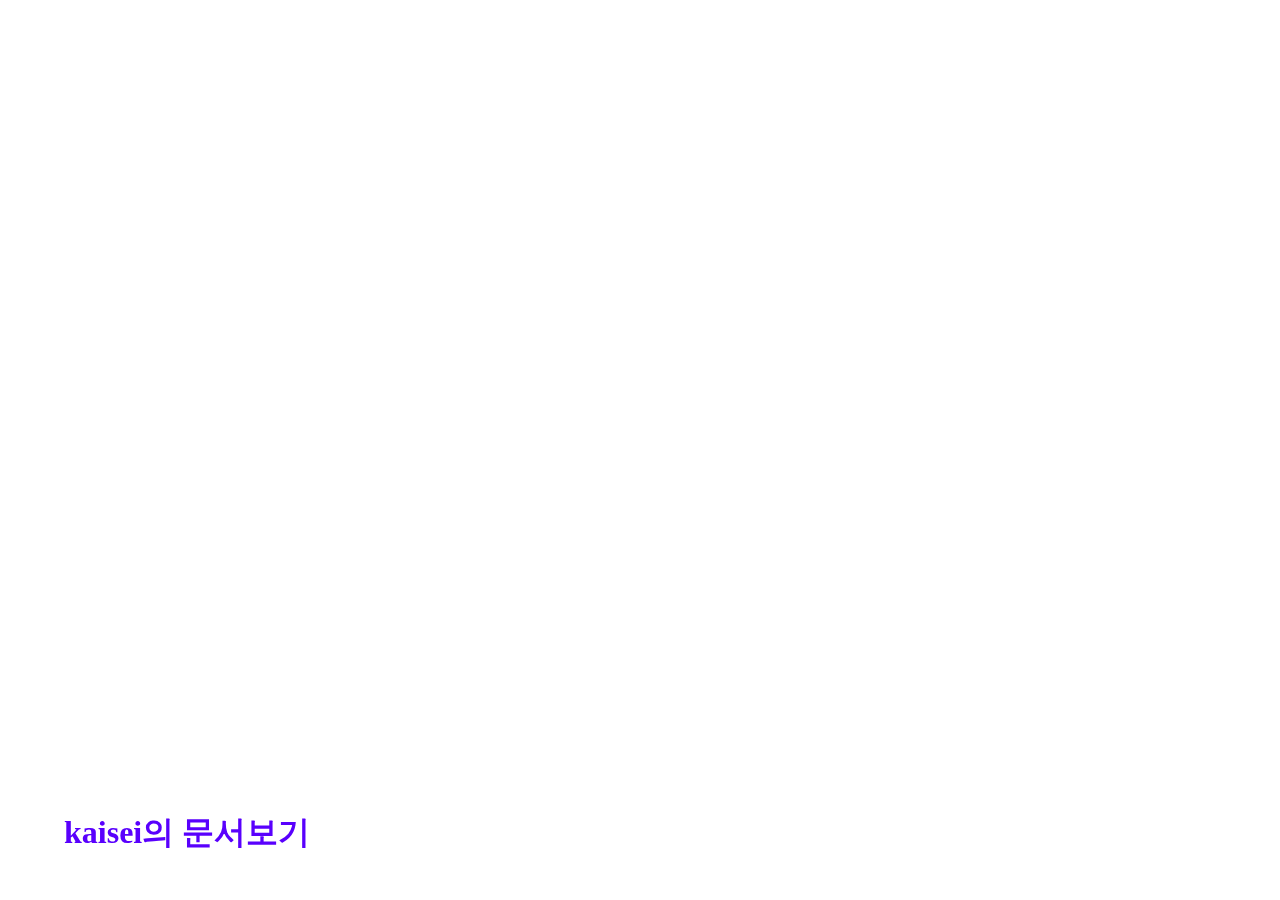
<file: index.html>
<!DOCTYPE html>
<html lang="ko">

<head>
  <meta charset="UTF-8">
  <meta http-equiv="X-UA-Compatible" content="IE=edge">
  <meta name="viewport" content="width=device-width, initial-scale=1.0">
  <meta name="description" content="아나킨의 문서열람">
  <meta name="author" content="kaisei">
  <meta name="generator" content="HTML5">
  <title>shadow corrider2</title>
  <meta property="og:type" content="website" />
  <meta property="og:site_name" content="아나킨의 문서열람" />
  <meta property="og:title" content="Intro" />
  <meta property="og:description" content="게임기획서 모음." />
  <meta property="og:image" content="./images/name_seo.png" />
  <!-- 아텐츠주소 대신 자신의 웹페이지 주소로 바꾸세요 -->
  <meta property="og:url" content="https://atentsgamedesignsite19.netlify.app" />
  <meta property="twitter:card" content="summary" />
  <meta property="twitter:site" content="아나킨의 문서창고" />
  <meta property="twitter:title" content="Intro" />
  <meta property="twitter:description" content="게임기획서 모음." />
  <meta property="twitter:image" content="./images/name_seo.png" />
  <!-- 아텐츠주소 대신 자신의 웹페이지 주소로 바꾸세요 -->
  <meta property="twitter:url" content="https://atentsgamedesignsite19.netlify.app" />
  <link rel="icon" href="/favicon.ico" />
  <link rel="stylesheet" href="./main.css">
  <!-- <link rel="stylesheet" href="/main.css"> -->
  <!-- <script defer src="/main.js" ></script> -->
  <!-- <script defer src="./main.js"></script> -->
</head>

<body>
  <!-- <canvas id="canvas"></canvas> -->
<!-- 
  <div style="position: fixed; z-index: -1; width: 100%; height: 100%;">
    <iframe width="100%" height="100%" 
    src="https://www.youtube.com/embed/Zt54wdS2Lfg?si=9T6p7W0qmHjZK7Sw&autoplay=1&loop=1&mute=1&playlist=Zt54wdS2Lfg" 
    title="YouTube video player" 
    frameborder="0" allow="accelerometer; autoplay; clipboard-write; encrypted-media; gyroscope; picture-in-picture; web-share" allowfullscreen>
    </iframe>
  </div>
   -->
  <div style="position: fixed; z-index: -1; width: 100%; height: 100%;" >
    <iframe width="100%" height="100%" src="https://www.youtube.com/embed/jd_ue60J4vA?loop=1&autoplay=1&mute=1&si=KgPBbhqgZAI_ZQKw" 
    title="YouTube video player" 
    frameborder="0" 
    allow="accelerometer; autoplay; clipboard-write; encrypted-media; gyroscope; picture-in-picture; web-share" 
    referrerpolicy="strict-origin-when-cross-origin" 
    allowfullscreen>
  </iframe>

  </div>
  <div>
    <a id="portfolio-link" href="/pages/mainpage.html">kaisei의 문서보기</a>
  </div>
</body>


</html>
</file>
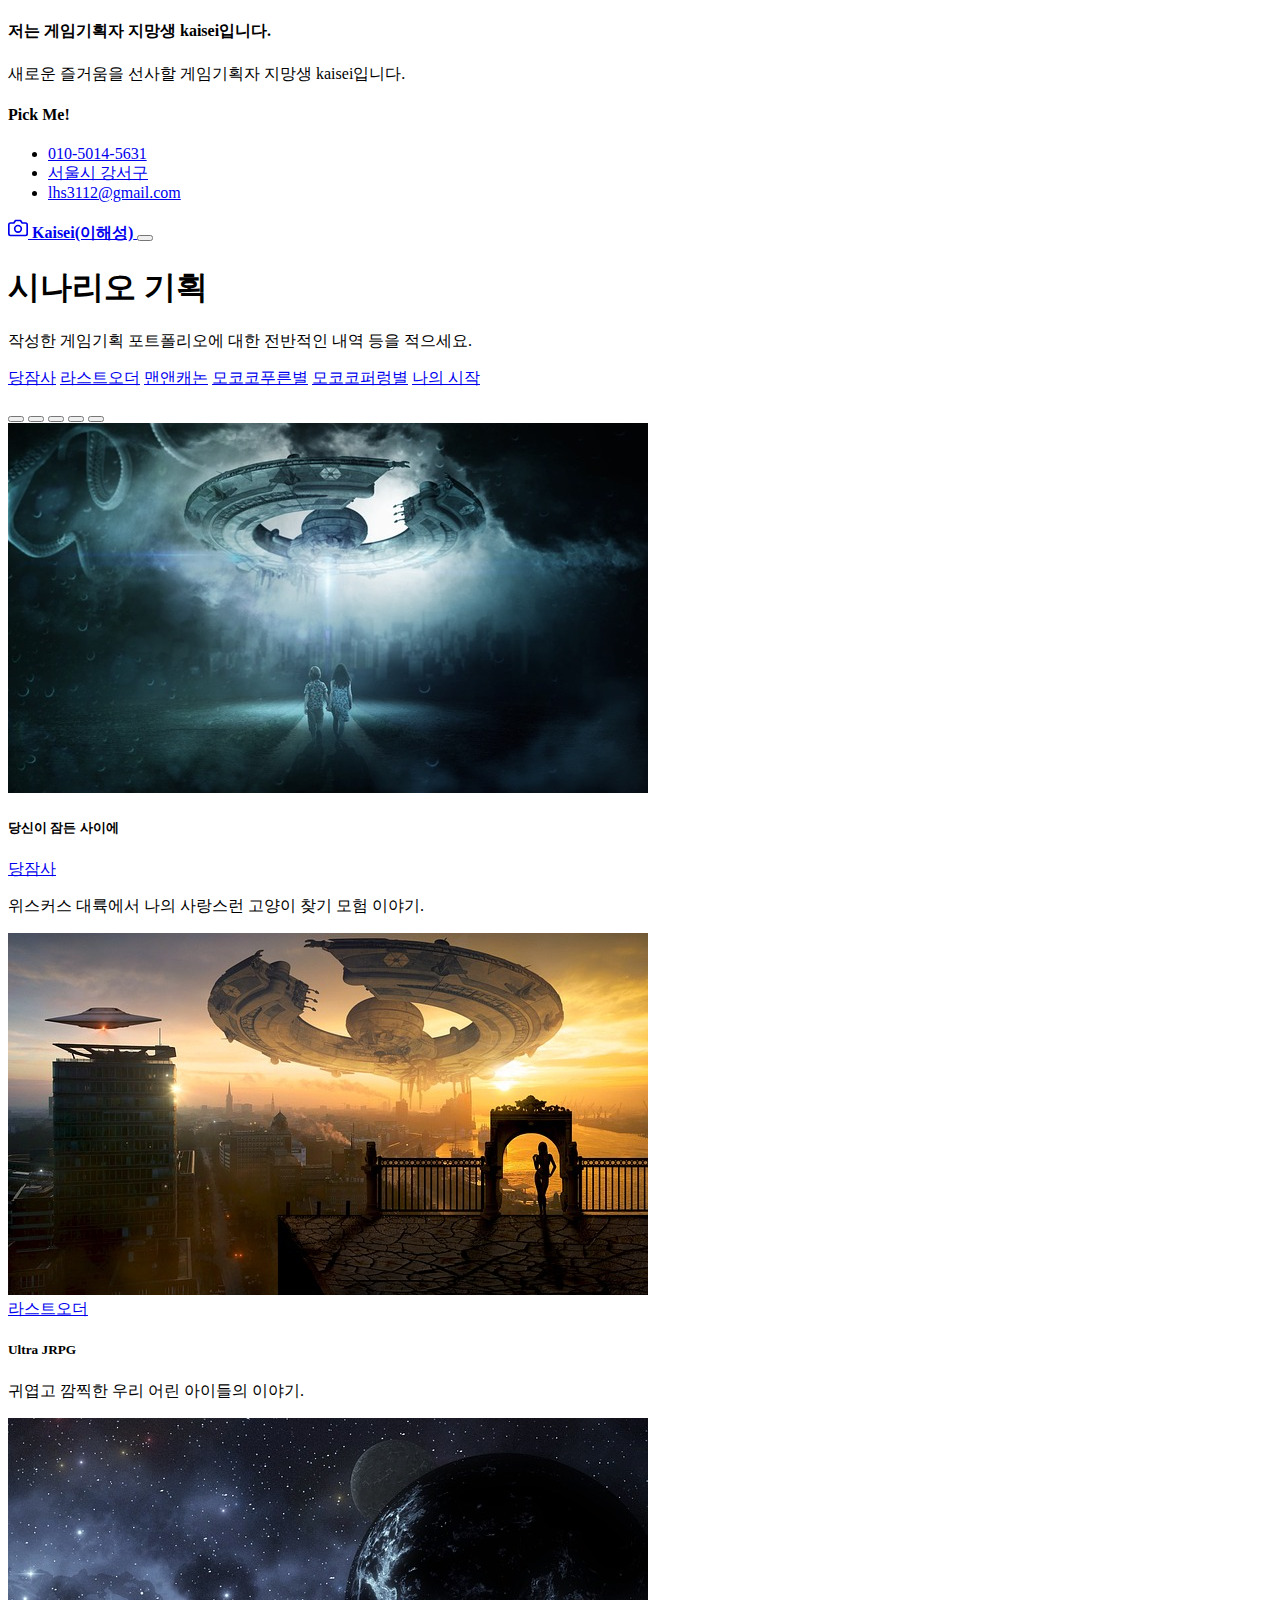
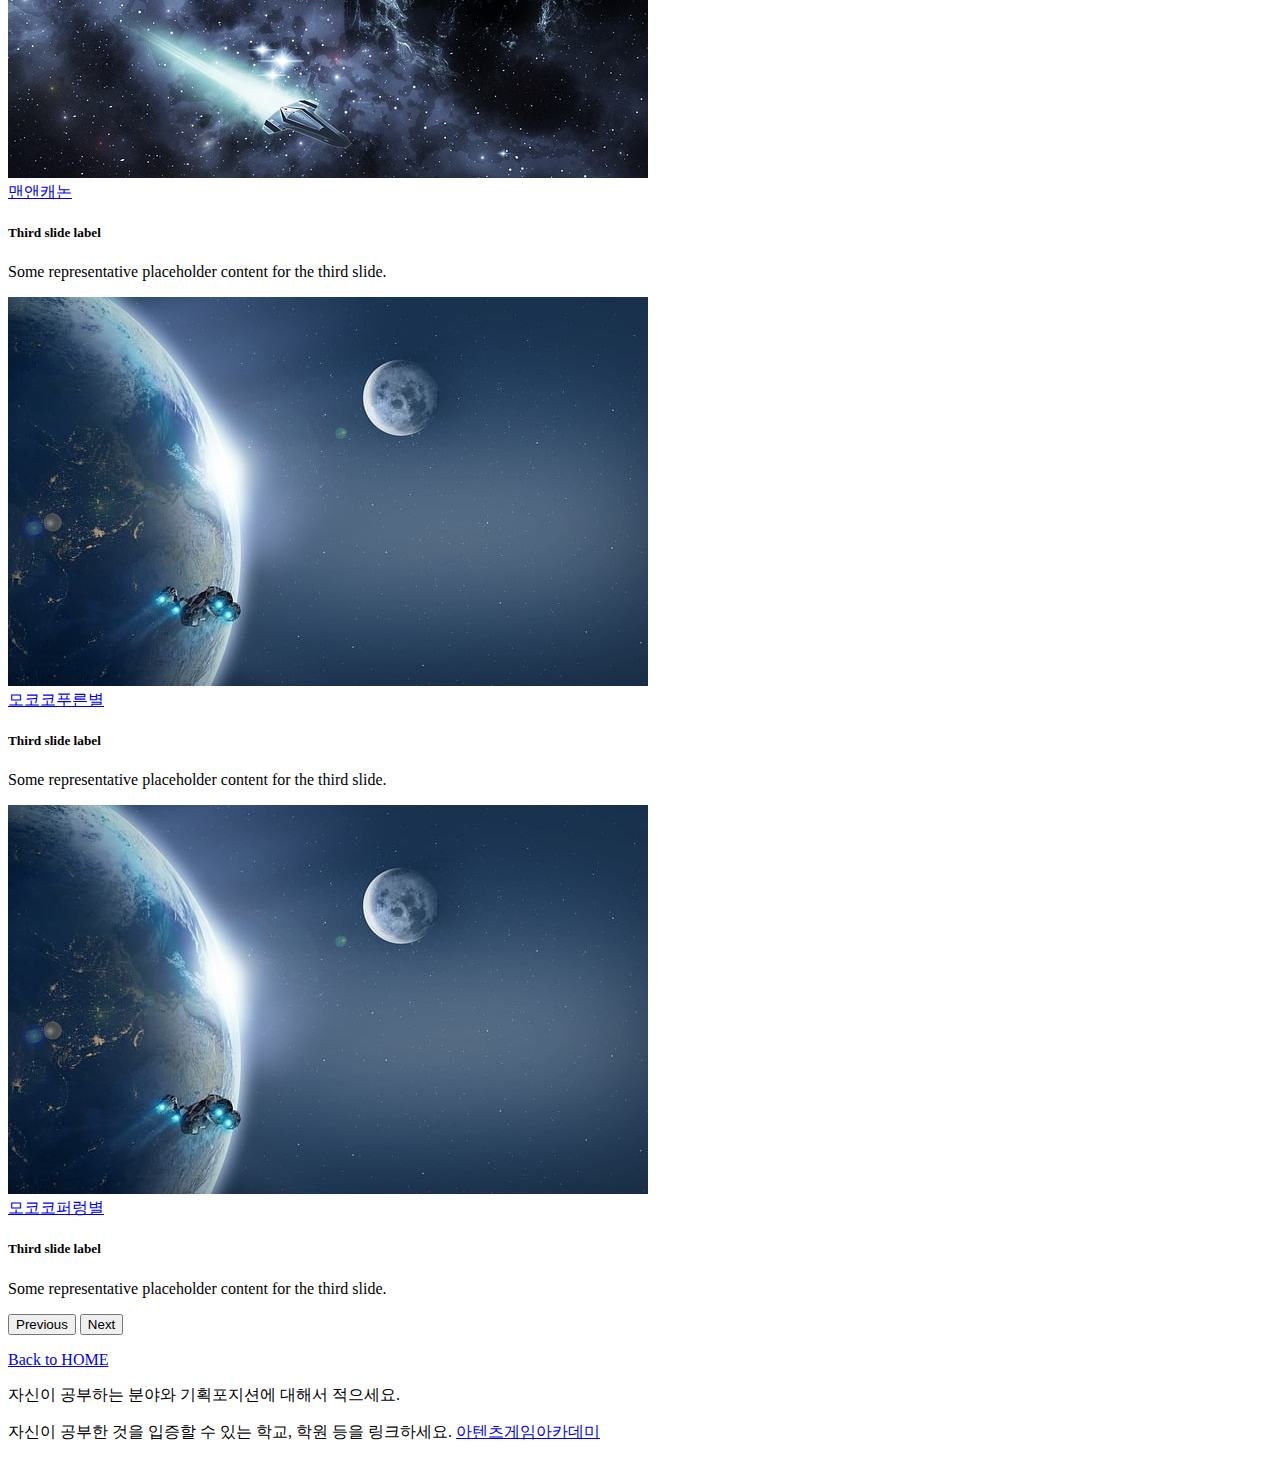
<file: pages/mainpage.html>
<!DOCTYPE html>
<html lang="ko">

<head>
  <meta charset="utf-8">
  <meta name="viewport" content="width=device-width, initial-scale=1">
  <meta name="description" content="kaisei의 프로젝트">
  <meta name="author" content="YHS">
  <meta name="generator" content="HTML5">
  <title>HOME</title>
  <meta property="og:type" content="website" />
  <meta property="og:site_name" content="kaisei의 프로젝트" />
  <meta property="og:title" content="HOME" />
  <meta property="og:description" content="프로젝트별 게임기획서 모음." />
  <meta property="og:image" content="./images/name_seo.png" />
  <!-- 아텐츠주소 대신 자신의 웹페이지 주소로 바꾸세요 -->
  <meta property="og:url" content="https://atentsgamedesignsite19.netlify.app" />
  <meta property="twitter:card" content="summary" />
  <meta property="twitter:site" content="kaisei의 프로젝트" />
  <meta property="twitter:title" content="HOME" />
  <meta property="twitter:description" content="프로젝트별 게임기획서 모음." />
  <meta property="twitter:image" content="./images/name_seo.png" />
  <!-- 아텐츠주소 대신 자신의 웹페이지 주소로 바꾸세요 -->
  <meta property="twitter:url" content="https://atentsgamedesignsite19.netlify.app" />
  <link rel="icon" href="/favicon.ico" />
  <link rel="canonical" href="https://getbootstrap.com/docs/5.2/examples/album/">

  <!-- CSS only -->
  <link href="https://cdn.jsdelivr.net/npm/bootstrap@5.2.3/dist/css/bootstrap.min.css" rel="stylesheet"
    integrity="sha384-rbsA2VBKQhggwzxH7pPCaAqO46MgnOM80zW1RWuH61DGLwZJEdK2Kadq2F9CUG65" crossorigin="anonymous">
  <!-- JavaScript Bundle with Popper -->
  <script defer src="https://cdn.jsdelivr.net/npm/bootstrap@5.2.3/dist/js/bootstrap.bundle.min.js"
    integrity="sha384-kenU1KFdBIe4zVF0s0G1M5b4hcpxyD9F7jL+jjXkk+Q2h455rYXK/7HAuoJl+0I4" crossorigin="anonymous">
  </script>


  <style>
    .bd-placeholder-img {
      font-size: 1.125rem;
      text-anchor: middle;
      -webkit-user-select: none;
      -moz-user-select: none;
      user-select: none;
    }

    @media (min-width: 768px) {
      .bd-placeholder-img-lg {
        font-size: 3.5rem;
      }
    }

    .b-example-divider {
      height: 3rem;
      background-color: rgba(0, 0, 0, .1);
      border: solid rgba(0, 0, 0, .15);
      border-width: 1px 0;
      box-shadow: inset 0 .5em 1.5em rgba(0, 0, 0, .1), inset 0 .125em .5em rgba(0, 0, 0, .15);
    }

    .b-example-vr {
      flex-shrink: 0;
      width: 1.5rem;
      height: 100vh;
    }

    .bi {
      vertical-align: -.125em;
      fill: currentColor;
    }

    .nav-scroller {
      position: relative;
      z-index: 2;
      height: 2.75rem;
      overflow-y: hidden;
    }

    .nav-scroller .nav {
      display: flex;
      flex-wrap: nowrap;
      padding-bottom: 1rem;
      margin-top: -1px;
      overflow-x: auto;
      text-align: center;
      white-space: nowrap;
      -webkit-overflow-scrolling: touch;
    }
  </style>
</head>

<body>

  <header>
    <div class="collapse bg-dark" id="navbarHeader">
      <div class="container">
        <div class="row">
          <div class="col-sm-8 col-md-7 py-4">
            <h4 class="text-white">저는 게임기획자 지망생 kaisei입니다.</h4>
            <p class="text-muted">새로운 즐거움을 선사할 게임기획자 지망생 kaisei입니다.</p>
          </div>
          <div class="col-sm-4 offset-md-1 py-4">
            <h4 class="text-white">Pick Me!</h4>
            <ul class="list-unstyled">
              <li><a href="#" class="text-white">010-5014-5631</a></li>
              <li><a href="#" class="text-white">서울시 강서구</a></li>
              <li><a href="#" class="text-white">lhs3112@gmail.com</a></li>
            </ul>
          </div>
        </div>
      </div>
    </div>
    <div class="navbar navbar-dark bg-dark shadow-sm">
      <div class="container">
        <a href="#" class="navbar-brand d-flex align-items-center">
          <svg xmlns="http://www.w3.org/2000/svg" width="20" height="20" fill="none" stroke="currentColor"
            stroke-linecap="round" stroke-linejoin="round" stroke-width="2" aria-hidden="true" class="me-2"
            viewBox="0 0 24 24">
            <path d="M23 19a2 2 0 0 1-2 2H3a2 2 0 0 1-2-2V8a2 2 0 0 1 2-2h4l2-3h6l2 3h4a2 2 0 0 1 2 2z" />
            <circle cx="12" cy="13" r="4" /></svg>
          <strong>Kaisei(이해성)</strong>
        </a>
        <button class="navbar-toggler" type="button" data-bs-toggle="collapse" data-bs-target="#navbarHeader"
          aria-controls="navbarHeader" aria-expanded="false" aria-label="Toggle navigation">
          <span class="navbar-toggler-icon"></span>
        </button>
      </div>
    </div>
  </header>

  <main>
    <section class="py-5 text-center container">
      <div class="row py-lg-5">
        <div class="col-lg-6 col-md-8 mx-auto">
          <h1 class="fw-light">시나리오 기획</h1>
          <p class="lead text-muted">작성한 게임기획 포트폴리오에 대한 전반적인 내역 등을 적으세요.</p>
          <p>
            <a href="/pages/sub01.html" class="btn btn-outline-info my-2">당잠사</a>
            <a href="/pages/sub02.html" class="btn btn-outline-dark my-2">라스트오더</a>
            <a href="/pages/sub03.html" class="btn btn-outline-danger my-2">맨앤캐논</a>
            <a href="/pages/sub04.html" class="btn btn-outline-primary my-2">모코코푸른별</a>
            <a href="/pages/sub04.html" class="btn btn-outline-warning my-2">모코코퍼렁별</a>
            <a href="https://atentsgame.com/" class="btn btn-outline-success my-2">나의 시작</a>
          </p>
        </div>
      </div>
    </section>

    <div class="album py-5 bg-secondary">
      <div class="container">

          <!-- 캐로셀 테스트 -->
          <div id="carouselExampleCaptions" class="carousel slide">
            <div class="carousel-indicators">
              <button type="button" data-bs-target="#carouselExampleCaptions" data-bs-slide-to="0" class="active" aria-current="true" aria-label="Slide 1"></button>
              <button type="button" data-bs-target="#carouselExampleCaptions" data-bs-slide-to="1" aria-label="Slide 2"></button>
              <button type="button" data-bs-target="#carouselExampleCaptions" data-bs-slide-to="2" aria-label="Slide 3"></button>
              <button type="button" data-bs-target="#carouselExampleCaptions" data-bs-slide-to="3" aria-label="Slide 4"></button>
              <button type="button" data-bs-target="#carouselExampleCaptions" data-bs-slide-to="4" aria-label="Slide 5"></button>
            </div>
            <div class="carousel-inner">
              <div class="carousel-item active">
                <img src="/images/spaceship01.jpg" class="d-block w-100" alt="우주선1">
                <div class="carousel-caption d-none d-md-block">
                  <h5>당신이 잠든 사이에</h5>
                  <a href="/pages/sub01.html" class="btn btn-outline-info">당잠사</a>
                  <p>위스커스 대륙에서 나의 사랑스런 고양이 찾기 모험 이야기.</p>
                </div>
              </div>
              <div class="carousel-item">
                <img src="/images/spaceship02.jpg" class="d-block w-100" alt="우주선2">
                <div class="carousel-caption d-none d-md-block">
                  <a href="/pages/sub02.html" class="btn btn-outline-dark">라스트오더</a>
                  <h5>Ultra JRPG</h5>
                  <p>귀엽고 깜찍한 우리 어린 아이들의 이야기.</p>
                </div>
              </div>
              <div class="carousel-item">
                <img src="/images/spaceship03.jpg" class="d-block w-100" alt="우주선3">
                <div class="carousel-caption d-none d-md-block">
                  <a href="/pages/sub03.html" class="btn btn-outline-danger">맨앤캐논</a>
                  <h5>Third slide label</h5>
                  <p>Some representative placeholder content for the third slide.</p>
                </div>
              </div>
              <div class="carousel-item">
                <img src="/images/spaceship04.jpg" class="d-block w-100" alt="우주선4">
                <div class="carousel-caption d-none d-md-block">
                  <a href="/pages/sub04.html" class="btn btn-outline-primary">모코코푸른별</a>
                  <h5>Third slide label</h5>
                  <p>Some representative placeholder content for the third slide.</p>
                </div>
              </div>
              <div class="carousel-item">
                <img src="/images/spaceship04.jpg" class="d-block w-100" alt="우주선4">
                <div class="carousel-caption d-none d-md-block">
                  <a href="/pages/sub04.html" class="btn btn-outline-primary">모코코퍼렁별</a>
                  <h5>Third slide label</h5>
                  <p>Some representative placeholder content for the third slide.</p>
                </div>
              </div>
            </div>
            <button class="carousel-control-prev" type="button" data-bs-target="#carouselExampleCaptions" data-bs-slide="prev">
              <span class="carousel-control-prev-icon" aria-hidden="true"></span>
              <span class="visually-hidden">Previous</span>
            </button>
            <button class="carousel-control-next" type="button" data-bs-target="#carouselExampleCaptions" data-bs-slide="next">
              <span class="carousel-control-next-icon" aria-hidden="true"></span>
              <span class="visually-hidden">Next</span>
            </button>
          </div>
          <!-- 캐로셀 테스트 끝 -->

          <!-- <div class="col">
            <div class="card shadow-sm" width="100%">
              <img src="/images/spaceship01.jpg" class="card-img-top" alt="우주선1">
              <div class="card-body">
                <h5 class="card-title">프로젝트1 이름</h5>
                <p class="card-text">프로젝트1의 내용 설명</p>
                <a href="/pages/sub01.html" class="btn btn-dark">프로젝트1</a>
              </div>
            </div>
          </div>
          <div class="col">
            <div class="card shadow-sm" width="100%">
              <img src="/images/spaceship02.jpg" class="card-img-top" alt="우주선2">
              <div class="card-body">
                <h5 class="card-title">프로젝트2 이름</h5>
                <p class="card-text">매트로바니아 장르의 플래포머 스테이지.</p>
                <a href="/pages/page02.html" class="btn btn-dark">문서보기</a>
              </div>
            </div>
          </div>
          <div class="col">
            <div class="card shadow-sm" width="100%">
              <img src="/images/spaceship03.jpg" class="card-img-top" alt="우주선3">
              <div class="card-body">
                <h5 class="card-title">프로젝트3 이름</h5>
                <p class="card-text">드래그 앤 드랍 기능이 있는 인벤토리 기능</p>
                <a href="/pages/page03.html" class="btn btn-dark">문서보기</a>
              </div>
            </div>
          </div>
          <div class="col">
            <div class="card shadow-sm" width="100%">
              <img src="/images/spaceship04.jpg" class="card-img-top" alt="우주선4">
              <div class="card-body">
                <h5 class="card-title">전투시스템</h5>
                <p class="card-text">온라인 필드 베이스 다대다 전투 환경의 전투 디자인</p>
                <a href="/pages/page04.html" class="btn btn-dark">문서보기</a>
              </div>
            </div>
          </div>
          <div class="col">
            <div class="card shadow-sm" width="100%">
              <img src="/images/spaceship05.jpg" class="card-img-top" alt="우주선5">
              <div class="card-body">
                <h5 class="card-title">채팅시스템</h5>
                <p class="card-text">UI디자인 중 채팅에 대한 모든 시스템</p>
                <a href="/pages/page05.html" class="btn btn-dark">문서보기</a>
              </div>
            </div>
          </div>
          <div class="col">
            <div class="card shadow-sm" width="100%">
              <img src="/images/spaceship06.jpg" class="card-img-top" alt="우주선6">
              <div class="card-body">
                <h5 class="card-title">경매장시스템</h5>
                <p class="card-text">게임 내 상품과 재화를 교환하는 공공 거래 시스템을 주관하는 곳의 디자인</p>
                <a href="/pages/page06.html" class="btn btn-dark">문서보기</a>
              </div>
            </div>
          </div> -->

      </div>
    </div>

  </main>

  <footer class="text-muted py-5">
    <div class="container">
      <p class="float-end mb-1">
        <a href="/index.html">Back to HOME</a>
      </p>
      <p class="mb-1">자신이 공부하는 분야와 기획포지션에 대해서 적으세요.</p>
      <p class="mb-0">자신이 공부한 것을 입증할 수 있는 학교, 학원 등을 링크하세요. <a href="https://atentsgame.com">아텐츠게임아카데미</a> </p>
    </div>
  </footer>

</html>
</file>
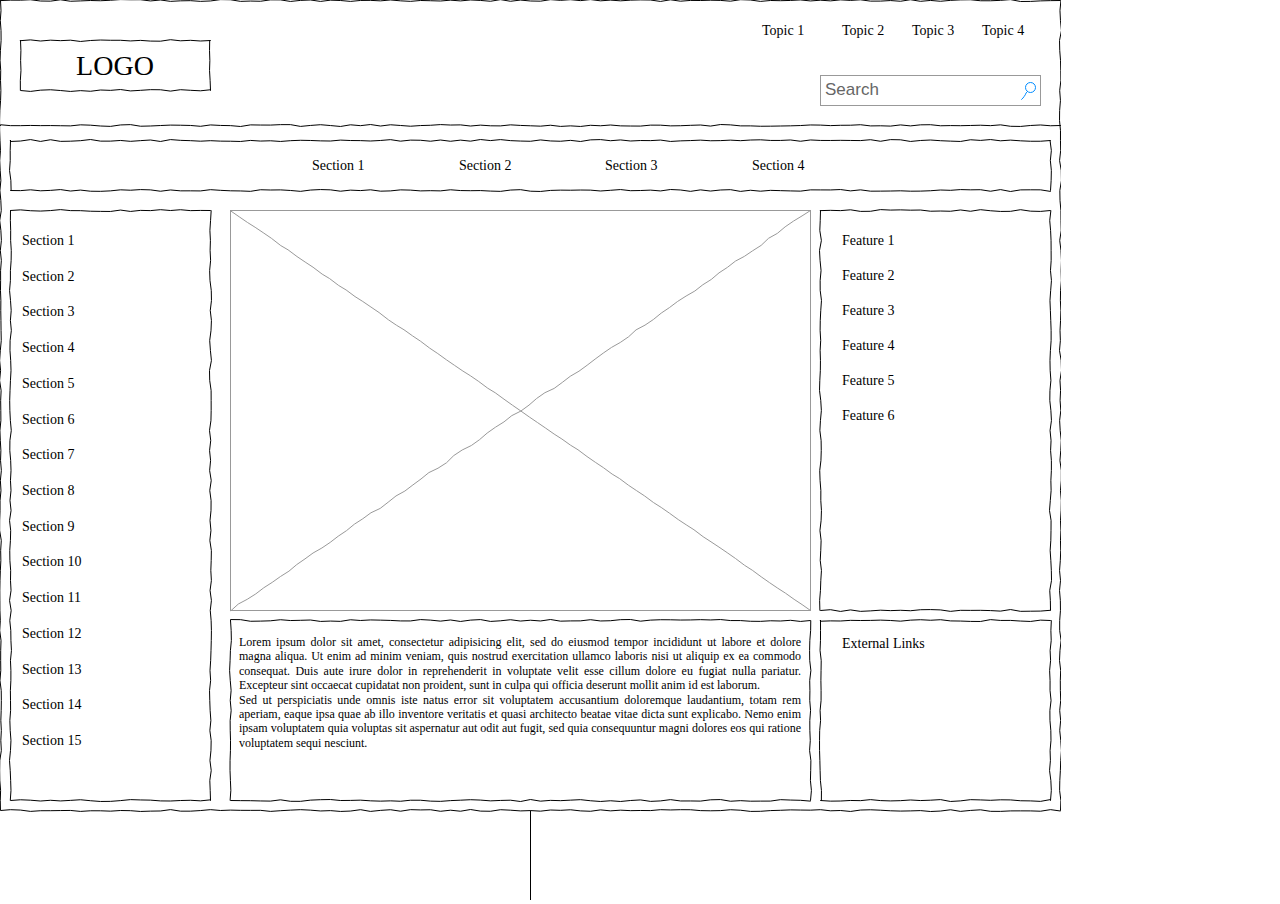
<file: pages/page01-1.html>
<!DOCTYPE html>
<html lang="ko">

<head>
  <meta charset="UTF-8">
  <meta http-equiv="X-UA-Compatible" content="IE=edge">
  <meta name="viewport" content="width=device-width, initial-scale=1.0">
  <title>전체 IA 구조도</title>
  <style>
    #myPDF {
      width: 100%;
      height: 100vh;
    }

    body {
      margin: 0;
      padding: 0;
      overflow: hidden;
    }
  </style>
</head>

<body>

  <body>
    <iframe title="document" id="myPDF" src="/images/UI02.drawio.svg" frameborder="0"></iframe>
  </body>
</body>

</html>
</file>
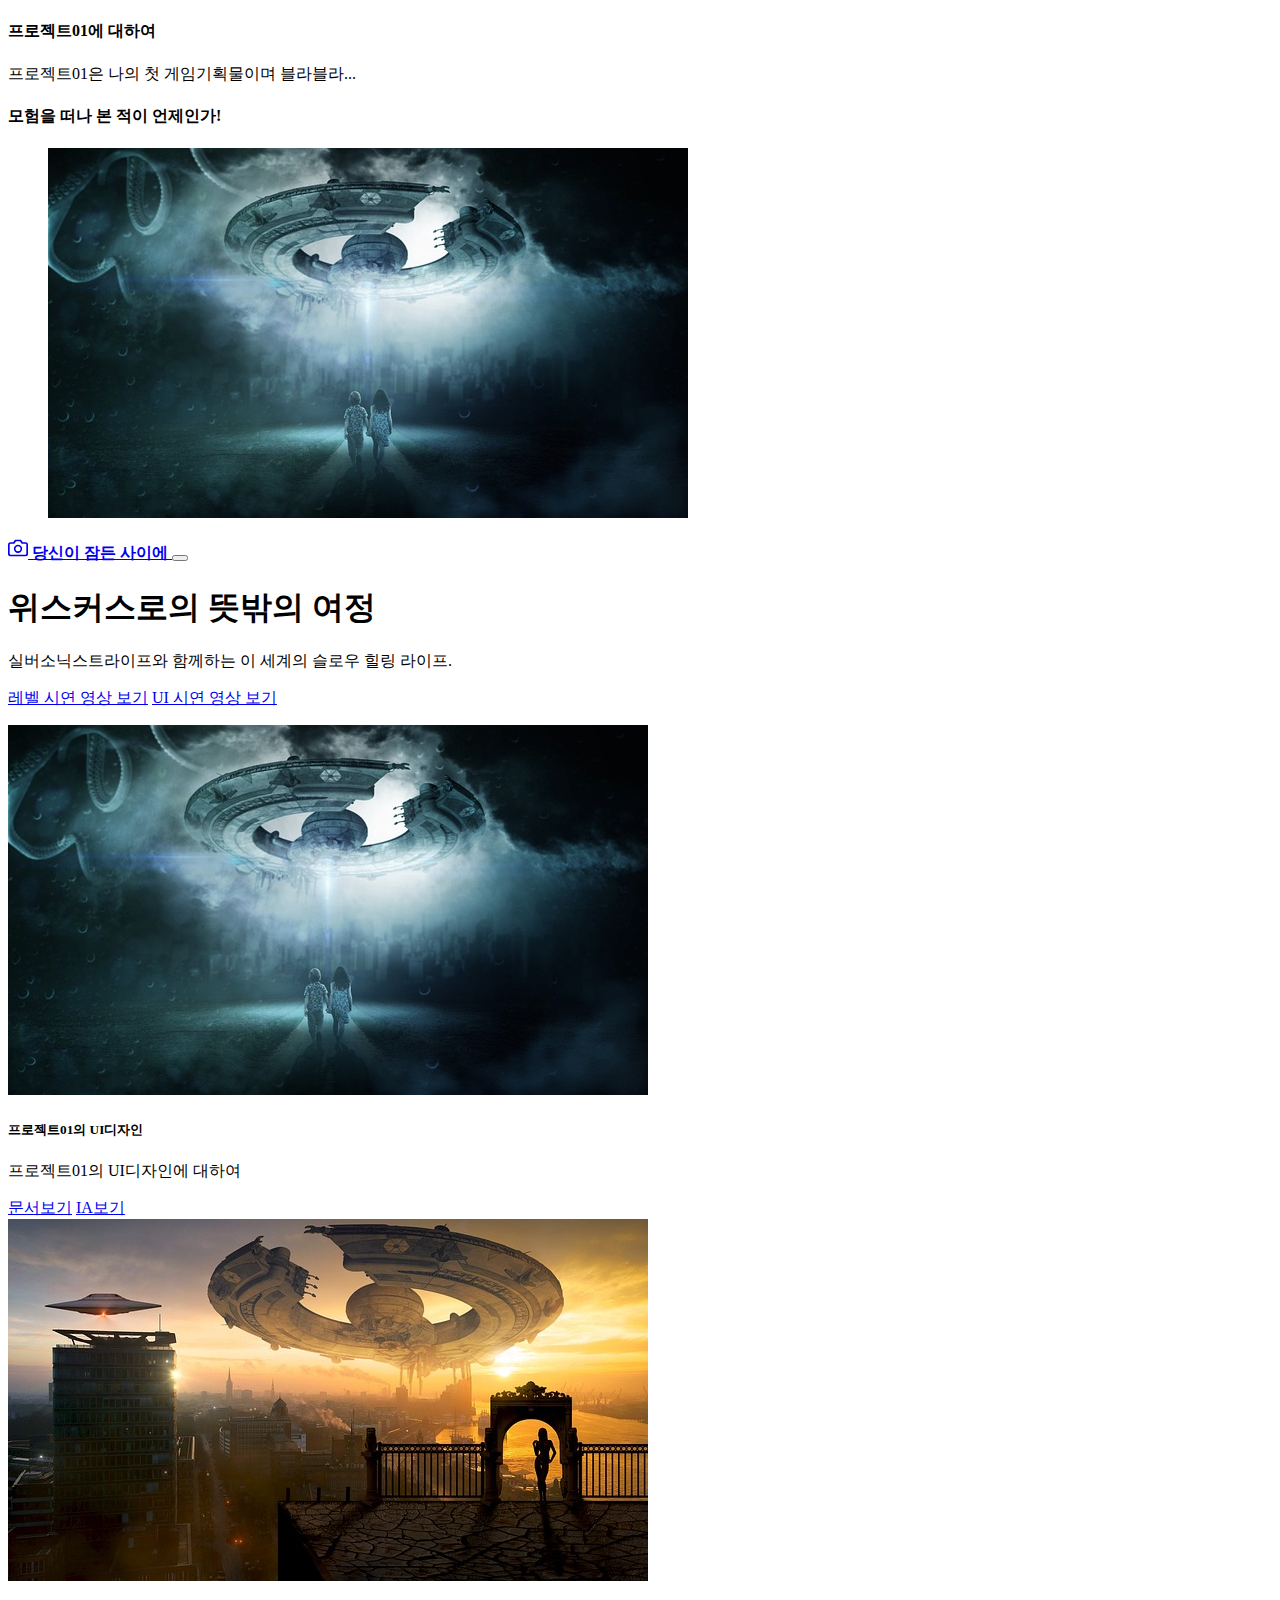
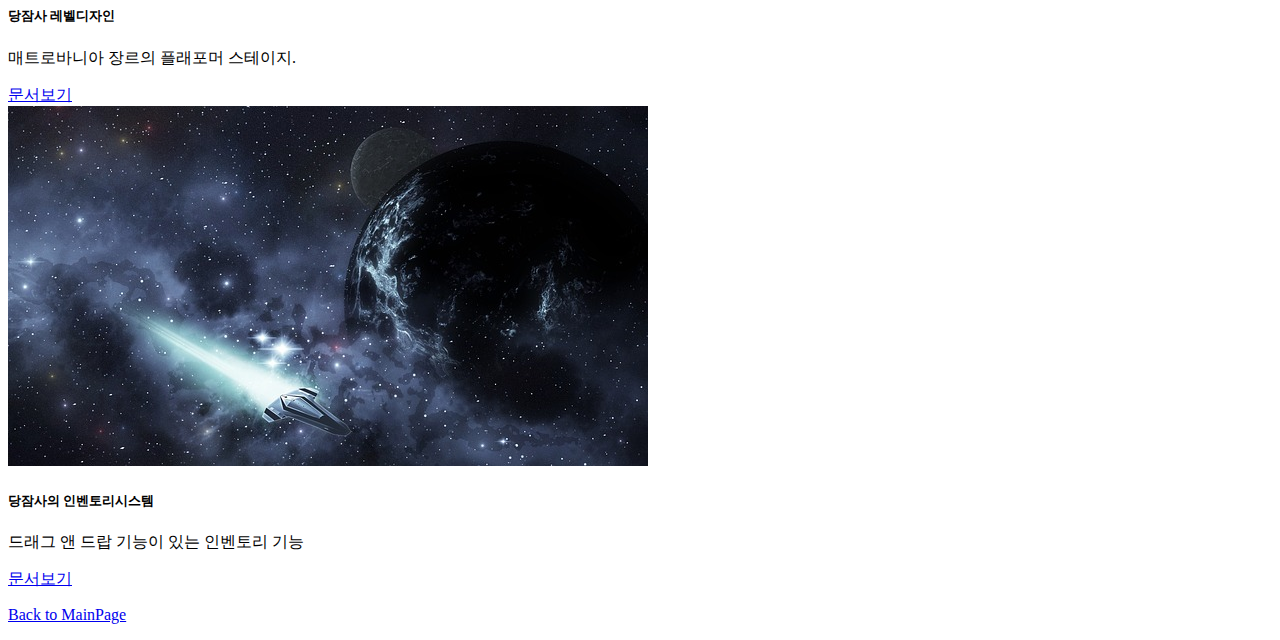
<file: pages/sub01.html>
<!DOCTYPE html>
<html lang="ko">

<head>
  <meta charset="utf-8">
  <meta name="viewport" content="width=device-width, initial-scale=1">
  <meta name="description" content="아나킨의 문서창고">
  <meta name="author" content="YHS">
  <meta name="generator" content="HTML5">
  <title>프로젝트01의 홈</title>
  <meta property="og:type" content="website" />
  <meta property="og:site_name" content="프로젝트01에 대하여" />
  <meta property="og:title" content="HOME" />
  <meta property="og:description" content="프로젝트01의 GDD, UXUI디자인, 레벨디자인 기획서 모음." />
  <meta property="og:image" content="./images/name_seo.png" />
  <!-- 아텐츠주소 대신 자신의 웹페이지 주소로 바꾸세요 -->
  <meta property="og:url" content="https://atentsgamedesignsite19.netlify.app" />
  <meta property="twitter:card" content="summary" />
  <meta property="twitter:site" content="프로젝트01의 홈" />
  <meta property="twitter:title" content="HOME" />
  <meta property="twitter:description" content="프로젝트01의 GDD, UXUI디자인, 레벨디자인 기획서 모음." />
  <meta property="twitter:image" content="./images/name_seo.png" />
  <!-- 아텐츠주소 대신 자신의 웹페이지 주소로 바꾸세요 -->
  <meta property="twitter:url" content="https://atentsgamedesignsite19.netlify.app" />
  <link rel="icon" href="/favicon.ico" />
  <link rel="canonical" href="https://getbootstrap.com/docs/5.2/examples/album/">

  <!-- CSS only -->
  <link href="https://cdn.jsdelivr.net/npm/bootstrap@5.2.3/dist/css/bootstrap.min.css" rel="stylesheet"
    integrity="sha384-rbsA2VBKQhggwzxH7pPCaAqO46MgnOM80zW1RWuH61DGLwZJEdK2Kadq2F9CUG65" crossorigin="anonymous">
  <!-- JavaScript Bundle with Popper -->
  <script defer src="https://cdn.jsdelivr.net/npm/bootstrap@5.2.3/dist/js/bootstrap.bundle.min.js"
    integrity="sha384-kenU1KFdBIe4zVF0s0G1M5b4hcpxyD9F7jL+jjXkk+Q2h455rYXK/7HAuoJl+0I4" crossorigin="anonymous">
  </script>


  <style>
    .bd-placeholder-img {
      font-size: 1.125rem;
      text-anchor: middle;
      -webkit-user-select: none;
      -moz-user-select: none;
      user-select: none;
    }

    @media (min-width: 768px) {
      .bd-placeholder-img-lg {
        font-size: 3.5rem;
      }
    }

    .b-example-divider {
      height: 3rem;
      background-color: rgba(0, 0, 0, .1);
      border: solid rgba(0, 0, 0, .15);
      border-width: 1px 0;
      box-shadow: inset 0 .5em 1.5em rgba(0, 0, 0, .1), inset 0 .125em .5em rgba(0, 0, 0, .15);
    }

    .b-example-vr {
      flex-shrink: 0;
      width: 1.5rem;
      height: 100vh;
    }

    .bi {
      vertical-align: -.125em;
      fill: currentColor;
    }

    .nav-scroller {
      position: relative;
      z-index: 2;
      height: 2.75rem;
      overflow-y: hidden;
    }

    .nav-scroller .nav {
      display: flex;
      flex-wrap: nowrap;
      padding-bottom: 1rem;
      margin-top: -1px;
      overflow-x: auto;
      text-align: center;
      white-space: nowrap;
      -webkit-overflow-scrolling: touch;
    }
  </style>
</head>

<body>

  <header>
    <div class="collapse bg-success" id="navbarHeader">
      <div class="container">
        <div class="row">
          <div class="col-sm-8 col-md-7 py-4">
            <h4 class="text-white">프로젝트01에 대하여</h4>
            <p class="text-">프로젝트01은 나의 첫 게임기획물이며 블라블라...</p>
          </div>
          <div class="col-sm-4 offset-md-1 py-4">
            <h4 class="text-white">모험을 떠나 본 적이 언제인가!</h4>
            <ul class="list-unstyled">
              <!-- <li><a href="#" class="text-white">010-7777-0000</a></li>
              <li><a href="#" class="text-white">서울시 강남구 역삼동</a></li>
              <li><a href="#" class="text-white">paranaidl@naver.com</a></li> -->
              <img src="/images/spaceship01.jpg" class="card-img-top" alt="우주선1">
            </ul>
          </div>
        </div>
      </div>
    </div>
    <div class="navbar navbar-dark bg-dark shadow-sm">
      <div class="container">
        <a href="#" class="navbar-brand d-flex align-items-center">
          <svg xmlns="http://www.w3.org/2000/svg" width="20" height="20" fill="none" stroke="currentColor"
            stroke-linecap="round" stroke-linejoin="round" stroke-width="2" aria-hidden="true" class="me-2"
            viewBox="0 0 24 24">
            <path d="M23 19a2 2 0 0 1-2 2H3a2 2 0 0 1-2-2V8a2 2 0 0 1 2-2h4l2-3h6l2 3h4a2 2 0 0 1 2 2z" />
            <circle cx="12" cy="13" r="4" /></svg>
          <strong>당신이 잠든 사이에</strong>
        </a>
        <button class="navbar-toggler" type="button" data-bs-toggle="collapse" data-bs-target="#navbarHeader"
          aria-controls="navbarHeader" aria-expanded="false" aria-label="Toggle navigation">
          <span class="navbar-toggler-icon"></span>
        </button>
      </div>
    </div>
  </header>

  <main>
    <section class="py-5 text-center container">
      <div class="row py-lg-5">
        <div class="col-lg-6 col-md-8 mx-auto">
          <h1 class="fw-light">위스커스로의 뜻밖의 여정</h1>
          <p class="lead text-muted">실버소닉스트라이프와 함께하는 이 세계의 슬로우 힐링 라이프.</p>
          <p>
            <a href="https://www.youtube.com/watch?v=O1Uh6Vl08zg" class="btn btn-success my-2">레벨 시연 영상 보기</a>
            <a href="https://www.youtube.com/watch?v=d69GbPPFHk8" class="btn btn-success my-2">UI 시연 영상 보기</a>
          </p>
        </div>
      </div>
    </section>

    <div class="album py-5 bg-success">
      <div class="container">
        <div class="row row-cols-1 row-cols-sm-2 row-cols-md-3 g-3">
          <div class="col">
            <div class="card shadow-sm" width="100%">
              <img src="/images/spaceship01.jpg" class="card-img-top" alt="우주선1">
              <div class="card-body">
                <h5 class="card-title">프로젝트01의 UI디자인</h5>
                <p class="card-text">프로젝트01의 UI디자인에 대하여</p>
                <a href="/pages/page01.html" class="btn btn-dark">문서보기</a>
                <a href="/pages/page01-1.html" class="btn btn-info">IA보기</a>
              </div>
            </div>
          </div>
          <div class="col">
            <div class="card shadow-sm" width="100%">
              <img src="/images/spaceship02.jpg" class="card-img-top" alt="우주선2">
              <div class="card-body">
                <h5 class="card-title">당잠사 레벨디자인</h5>
                <p class="card-text">매트로바니아 장르의 플래포머 스테이지.</p>
                <a href="/pages/page02.html" class="btn btn-dark">문서보기</a>
              </div>
            </div>
          </div>
          <div class="col">
            <div class="card shadow-sm" width="100%">
              <img src="/images/spaceship03.jpg" class="card-img-top" alt="우주선3">
              <div class="card-body">
                <h5 class="card-title">당잠사의 인벤토리시스템</h5>
                <p class="card-text">드래그 앤 드랍 기능이 있는 인벤토리 기능</p>
                <a href="/pages/page03.html" class="btn btn-dark">문서보기</a>
              </div>
            </div>
          </div>
          <!-- <div class="col">
            <div class="card shadow-sm" width="100%">
              <img src="/images/spaceship04.jpg" class="card-img-top" alt="우주선4">
              <div class="card-body">
                <h5 class="card-title">당잠사의 전투시스템</h5>
                <p class="card-text">온라인 필드 베이스 다대다 전투 환경의 전투 디자인</p>
                <a href="/pages/page04.html" class="btn btn-dark">문서보기</a>
              </div>
            </div>
          </div>
          <div class="col">
            <div class="card shadow-sm" width="100%">
              <img src="/images/spaceship05.jpg" class="card-img-top" alt="우주선5">
              <div class="card-body">
                <h5 class="card-title">채팅시스템</h5>
                <p class="card-text">UI디자인 중 채팅에 대한 모든 시스템</p>
                <a href="/pages/page05.html" class="btn btn-dark">문서보기</a>
              </div>
            </div>
          </div>
          <div class="col">
            <div class="card shadow-sm" width="100%">
              <img src="/images/spaceship06.jpg" class="card-img-top" alt="우주선6">
              <div class="card-body">
                <h5 class="card-title">경매장시스템</h5>
                <p class="card-text">게임 내 상품과 재화를 교환하는 공공 거래 시스템을 주관하는 곳의 디자인</p>
                <a href="/pages/page06.html" class="btn btn-dark">문서보기</a>
              </div>
            </div>
          </div> -->
          <!-- <div class="col">
            <div class="card shadow-sm" width="100%">
              <img src="/images/spaceship06.jpg" class="card-img-top" alt="우주선6">
              <div class="card-body">
                <h5 class="card-title">기획서7</h5>
                <p class="card-text">블라블라~ 기획서6의 내용을 간략하게 적으세요.</p>
                <a href="/pages/page06.html" class="btn btn-dark">문서보기</a>
              </div>
            </div>
          </div>
          <div class="col">
            <div class="card shadow-sm" width="100%">
              <img src="/images/spaceship06.jpg" class="card-img-top" alt="우주선6">
              <div class="card-body">
                <h5 class="card-title">기획서8</h5>
                <p class="card-text">블라블라~ 기획서6의 내용을 간략하게 적으세요.</p>
                <a href="/pages/page06.html" class="btn btn-dark">문서보기</a>
              </div>
            </div>
          </div>
          <div class="col">
            <div class="card shadow-sm" width="100%">
              <img src="/images/spaceship06.jpg" class="card-img-top" alt="우주선6">
              <div class="card-body">
                <h5 class="card-title">기획서9</h5>
                <p class="card-text">블라블라~ 기획서6의 내용을 간략하게 적으세요.</p>
                <a href="/pages/page06.html" class="btn btn-dark">문서보기</a>
              </div>
            </div>
          </div> -->

        </div>
      </div>
    </div>

  </main>

  <footer class="text-muted py-5">
    <div class="container">
      <p class="float-end mb-1">
        <a href="/pages/mainpage.html">Back to MainPage</a>
      </p>
      <!-- <p class="mb-1">자신이 공부하는 분야와 기획포지션에 대해서 적으세요.</p>
      <p class="mb-0">자신이 공부한 것을 입증할 수 있는 학교, 학원 등을 링크하세요. <a href="https://atentsgame.com">아텐츠게임아카데미</a> </p> -->
    </div>
  </footer>

</html>
</file>
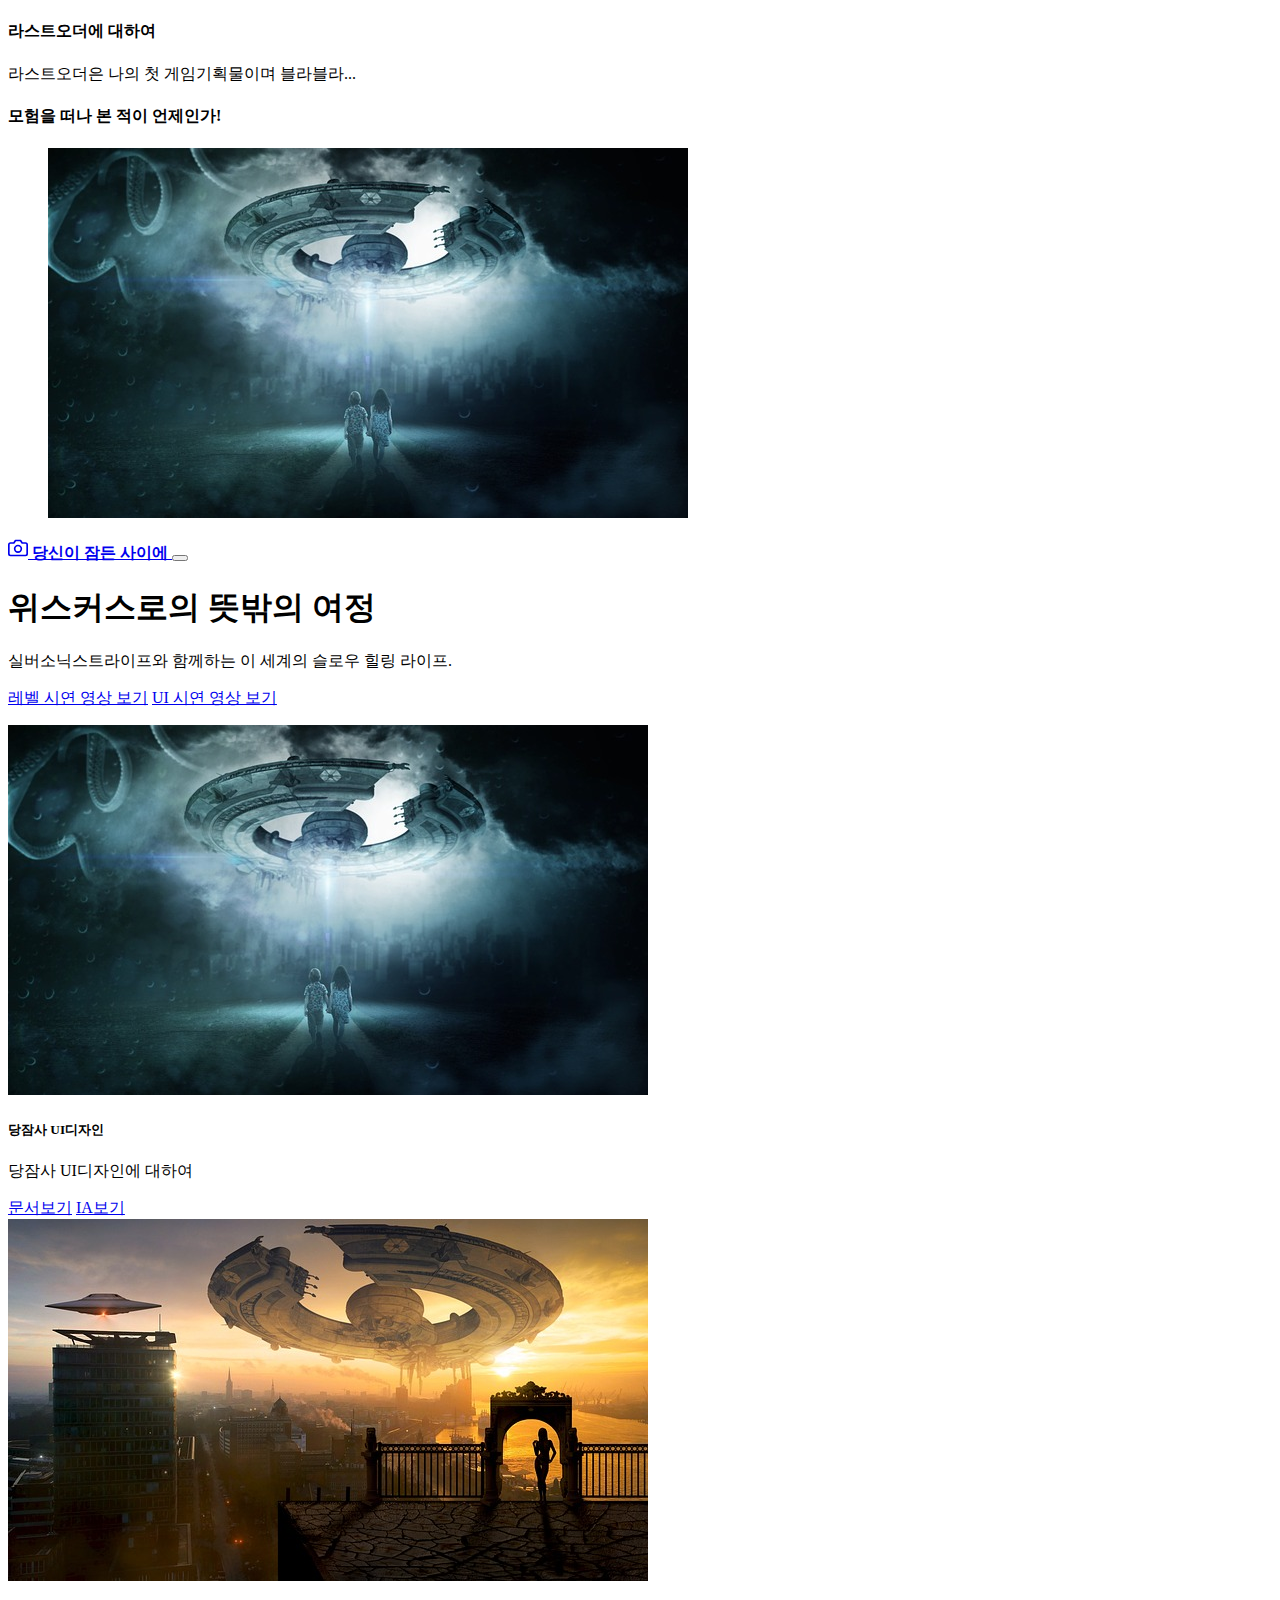
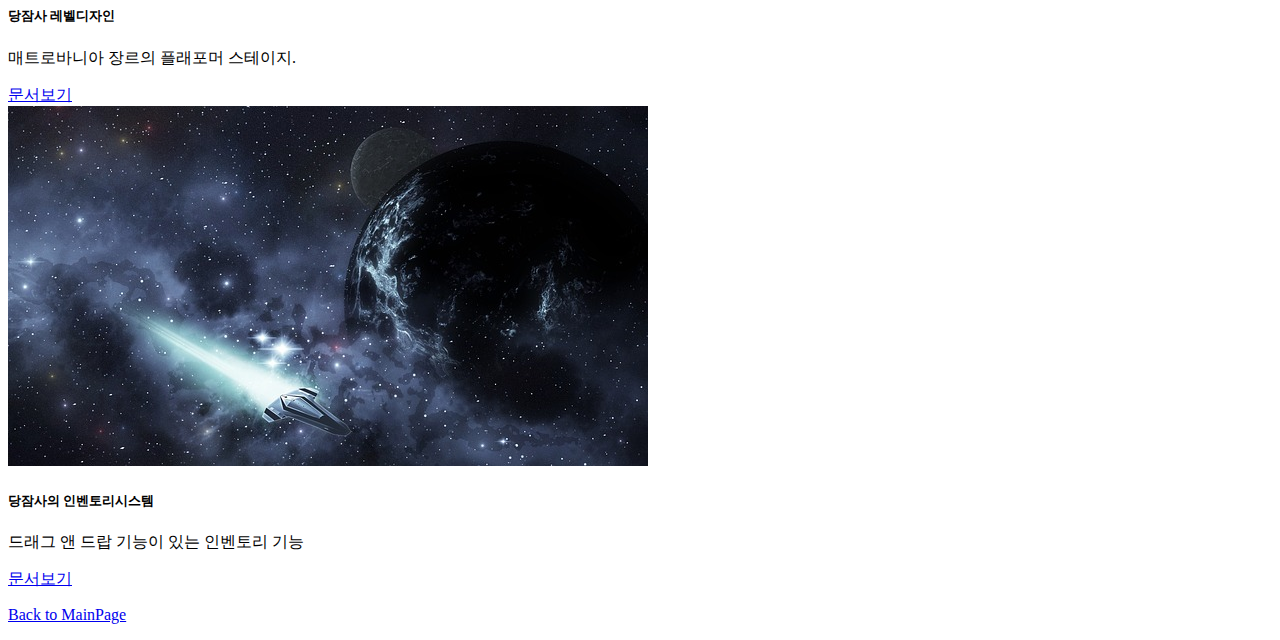
<file: pages/sub02.html>
<!DOCTYPE html>
<html lang="ko">

<head>
  <meta charset="utf-8">
  <meta name="viewport" content="width=device-width, initial-scale=1">
  <meta name="description" content="아나킨의 문서창고">
  <meta name="author" content="YHS">
  <meta name="generator" content="HTML5">
  <title>라스트오더 기획</title>
  <meta property="og:type" content="website" />
  <meta property="og:site_name" content="라스트오더 홈" />
  <meta property="og:title" content="HOME" />
  <meta property="og:description" content="라스트오더의 GDD, UXUI디자인, 레벨디자인 기획서 모음." />
  <meta property="og:image" content="./images/name_seo.png" />
  <!-- 아텐츠주소 대신 자신의 웹페이지 주소로 바꾸세요 -->
  <meta property="og:url" content="https://atentsgamedesignsite19.netlify.app" />
  <meta property="twitter:card" content="summary" />
  <meta property="twitter:site" content="라스트오더의 홈" />
  <meta property="twitter:title" content="HOME" />
  <meta property="twitter:description" content="라스트오더의 GDD, UXUI디자인, 레벨디자인 기획서 모음." />
  <meta property="twitter:image" content="./images/name_seo.png" />
  <!-- 아텐츠주소 대신 자신의 웹페이지 주소로 바꾸세요 -->
  <meta property="twitter:url" content="https://atentsgamedesignsite19.netlify.app" />
  <link rel="icon" href="/favicon.ico" />
  <link rel="canonical" href="https://getbootstrap.com/docs/5.2/examples/album/">

  <!-- CSS only -->
  <link href="https://cdn.jsdelivr.net/npm/bootstrap@5.2.3/dist/css/bootstrap.min.css" rel="stylesheet"
    integrity="sha384-rbsA2VBKQhggwzxH7pPCaAqO46MgnOM80zW1RWuH61DGLwZJEdK2Kadq2F9CUG65" crossorigin="anonymous">
  <!-- JavaScript Bundle with Popper -->
  <script defer src="https://cdn.jsdelivr.net/npm/bootstrap@5.2.3/dist/js/bootstrap.bundle.min.js"
    integrity="sha384-kenU1KFdBIe4zVF0s0G1M5b4hcpxyD9F7jL+jjXkk+Q2h455rYXK/7HAuoJl+0I4" crossorigin="anonymous">
  </script>


  <style>
    .bd-placeholder-img {
      font-size: 1.125rem;
      text-anchor: middle;
      -webkit-user-select: none;
      -moz-user-select: none;
      user-select: none;
    }

    @media (min-width: 768px) {
      .bd-placeholder-img-lg {
        font-size: 3.5rem;
      }
    }

    .b-example-divider {
      height: 3rem;
      background-color: rgba(0, 0, 0, .1);
      border: solid rgba(0, 0, 0, .15);
      border-width: 1px 0;
      box-shadow: inset 0 .5em 1.5em rgba(0, 0, 0, .1), inset 0 .125em .5em rgba(0, 0, 0, .15);
    }

    .b-example-vr {
      flex-shrink: 0;
      width: 1.5rem;
      height: 100vh;
    }

    .bi {
      vertical-align: -.125em;
      fill: currentColor;
    }

    .nav-scroller {
      position: relative;
      z-index: 2;
      height: 2.75rem;
      overflow-y: hidden;
    }

    .nav-scroller .nav {
      display: flex;
      flex-wrap: nowrap;
      padding-bottom: 1rem;
      margin-top: -1px;
      overflow-x: auto;
      text-align: center;
      white-space: nowrap;
      -webkit-overflow-scrolling: touch;
    }
  </style>
</head>

<body>

  <header>
    <div class="collapse bg-success" id="navbarHeader">
      <div class="container">
        <div class="row">
          <div class="col-sm-8 col-md-7 py-4">
            <h4 class="text-white">라스트오더에 대하여</h4>
            <p class="text-muted">라스트오더은 나의 첫 게임기획물이며 블라블라...</p>
          </div>
          <div class="col-sm-4 offset-md-1 py-4">
            <h4 class="text-white">모험을 떠나 본 적이 언제인가!</h4>
            <ul class="list-unstyled">
              <!-- <li><a href="#" class="text-white">010-7777-0000</a></li>
              <li><a href="#" class="text-white">서울시 강남구 역삼동</a></li>
              <li><a href="#" class="text-white">paranaidl@naver.com</a></li> -->
              <img src="/images/spaceship01.jpg" class="card-img-top" alt="우주선1">
            </ul>
          </div>
        </div>
      </div>
    </div>
    <div class="navbar navbar-dark bg-dark shadow-sm">
      <div class="container">
        <a href="#" class="navbar-brand d-flex align-items-center">
          <svg xmlns="http://www.w3.org/2000/svg" width="20" height="20" fill="none" stroke="currentColor"
            stroke-linecap="round" stroke-linejoin="round" stroke-width="2" aria-hidden="true" class="me-2"
            viewBox="0 0 24 24">
            <path d="M23 19a2 2 0 0 1-2 2H3a2 2 0 0 1-2-2V8a2 2 0 0 1 2-2h4l2-3h6l2 3h4a2 2 0 0 1 2 2z" />
            <circle cx="12" cy="13" r="4" /></svg>
          <strong>당신이 잠든 사이에</strong>
        </a>
        <button class="navbar-toggler" type="button" data-bs-toggle="collapse" data-bs-target="#navbarHeader"
          aria-controls="navbarHeader" aria-expanded="false" aria-label="Toggle navigation">
          <span class="navbar-toggler-icon"></span>
        </button>
      </div>
    </div>
  </header>

  <main>
    <section class="py-5 text-center container">
      <div class="row py-lg-5">
        <div class="col-lg-6 col-md-8 mx-auto">
          <h1 class="fw-light">위스커스로의 뜻밖의 여정</h1>
          <p class="lead text-muted">실버소닉스트라이프와 함께하는 이 세계의 슬로우 힐링 라이프.</p>
          <p>
            <a href="https://www.youtube.com/watch?v=O1Uh6Vl08zg" class="btn btn-success my-2">레벨 시연 영상 보기</a>
            <a href="https://www.youtube.com/watch?v=d69GbPPFHk8" class="btn btn-success my-2">UI 시연 영상 보기</a>
          </p>
        </div>
      </div>
    </section>

    <div class="album py-5 bg-success">
      <div class="container">
        <div class="row row-cols-1 row-cols-sm-2 row-cols-md-3 g-3">
          <div class="col">
            <div class="card shadow-sm" width="100%">
              <img src="/images/spaceship01.jpg" class="card-img-top" alt="우주선1">
              <div class="card-body">
                <h5 class="card-title">당잠사 UI디자인</h5>
                <p class="card-text">당잠사 UI디자인에 대하여</p>
                <a href="/pages/page01.html" class="btn btn-dark">문서보기</a>
                <a href="/pages/page01-1.html" class="btn btn-info">IA보기</a>
              </div>
            </div>
          </div>
          <div class="col">
            <div class="card shadow-sm" width="100%">
              <img src="/images/spaceship02.jpg" class="card-img-top" alt="우주선2">
              <div class="card-body">
                <h5 class="card-title">당잠사 레벨디자인</h5>
                <p class="card-text">매트로바니아 장르의 플래포머 스테이지.</p>
                <a href="/pages/page02.html" class="btn btn-dark">문서보기</a>
              </div>
            </div>
          </div>
          <div class="col">
            <div class="card shadow-sm" width="100%">
              <img src="/images/spaceship03.jpg" class="card-img-top" alt="우주선3">
              <div class="card-body">
                <h5 class="card-title">당잠사의 인벤토리시스템</h5>
                <p class="card-text">드래그 앤 드랍 기능이 있는 인벤토리 기능</p>
                <a href="/pages/page03.html" class="btn btn-dark">문서보기</a>
              </div>
            </div>
          </div>
          <!-- <div class="col">
            <div class="card shadow-sm" width="100%">
              <img src="/images/spaceship04.jpg" class="card-img-top" alt="우주선4">
              <div class="card-body">
                <h5 class="card-title">당잠사의 전투시스템</h5>
                <p class="card-text">온라인 필드 베이스 다대다 전투 환경의 전투 디자인</p>
                <a href="/pages/page04.html" class="btn btn-dark">문서보기</a>
              </div>
            </div>
          </div>
          <div class="col">
            <div class="card shadow-sm" width="100%">
              <img src="/images/spaceship05.jpg" class="card-img-top" alt="우주선5">
              <div class="card-body">
                <h5 class="card-title">채팅시스템</h5>
                <p class="card-text">UI디자인 중 채팅에 대한 모든 시스템</p>
                <a href="/pages/page05.html" class="btn btn-dark">문서보기</a>
              </div>
            </div>
          </div>
          <div class="col">
            <div class="card shadow-sm" width="100%">
              <img src="/images/spaceship06.jpg" class="card-img-top" alt="우주선6">
              <div class="card-body">
                <h5 class="card-title">경매장시스템</h5>
                <p class="card-text">게임 내 상품과 재화를 교환하는 공공 거래 시스템을 주관하는 곳의 디자인</p>
                <a href="/pages/page06.html" class="btn btn-dark">문서보기</a>
              </div>
            </div>
          </div> -->
          <!-- <div class="col">
            <div class="card shadow-sm" width="100%">
              <img src="/images/spaceship06.jpg" class="card-img-top" alt="우주선6">
              <div class="card-body">
                <h5 class="card-title">기획서7</h5>
                <p class="card-text">블라블라~ 기획서6의 내용을 간략하게 적으세요.</p>
                <a href="/pages/page06.html" class="btn btn-dark">문서보기</a>
              </div>
            </div>
          </div>
          <div class="col">
            <div class="card shadow-sm" width="100%">
              <img src="/images/spaceship06.jpg" class="card-img-top" alt="우주선6">
              <div class="card-body">
                <h5 class="card-title">기획서8</h5>
                <p class="card-text">블라블라~ 기획서6의 내용을 간략하게 적으세요.</p>
                <a href="/pages/page06.html" class="btn btn-dark">문서보기</a>
              </div>
            </div>
          </div>
          <div class="col">
            <div class="card shadow-sm" width="100%">
              <img src="/images/spaceship06.jpg" class="card-img-top" alt="우주선6">
              <div class="card-body">
                <h5 class="card-title">기획서9</h5>
                <p class="card-text">블라블라~ 기획서6의 내용을 간략하게 적으세요.</p>
                <a href="/pages/page06.html" class="btn btn-dark">문서보기</a>
              </div>
            </div>
          </div> -->

        </div>
      </div>
    </div>

  </main>

  <footer class="text-muted py-5">
    <div class="container">
      <p class="float-end mb-1">
        <a href="/pages/mainpage.html">Back to MainPage</a>
      </p>
      <!-- <p class="mb-1">자신이 공부하는 분야와 기획포지션에 대해서 적으세요.</p>
      <p class="mb-0">자신이 공부한 것을 입증할 수 있는 학교, 학원 등을 링크하세요. <a href="https://atentsgame.com">아텐츠게임아카데미</a> </p> -->
    </div>
  </footer>

</html>
</file>
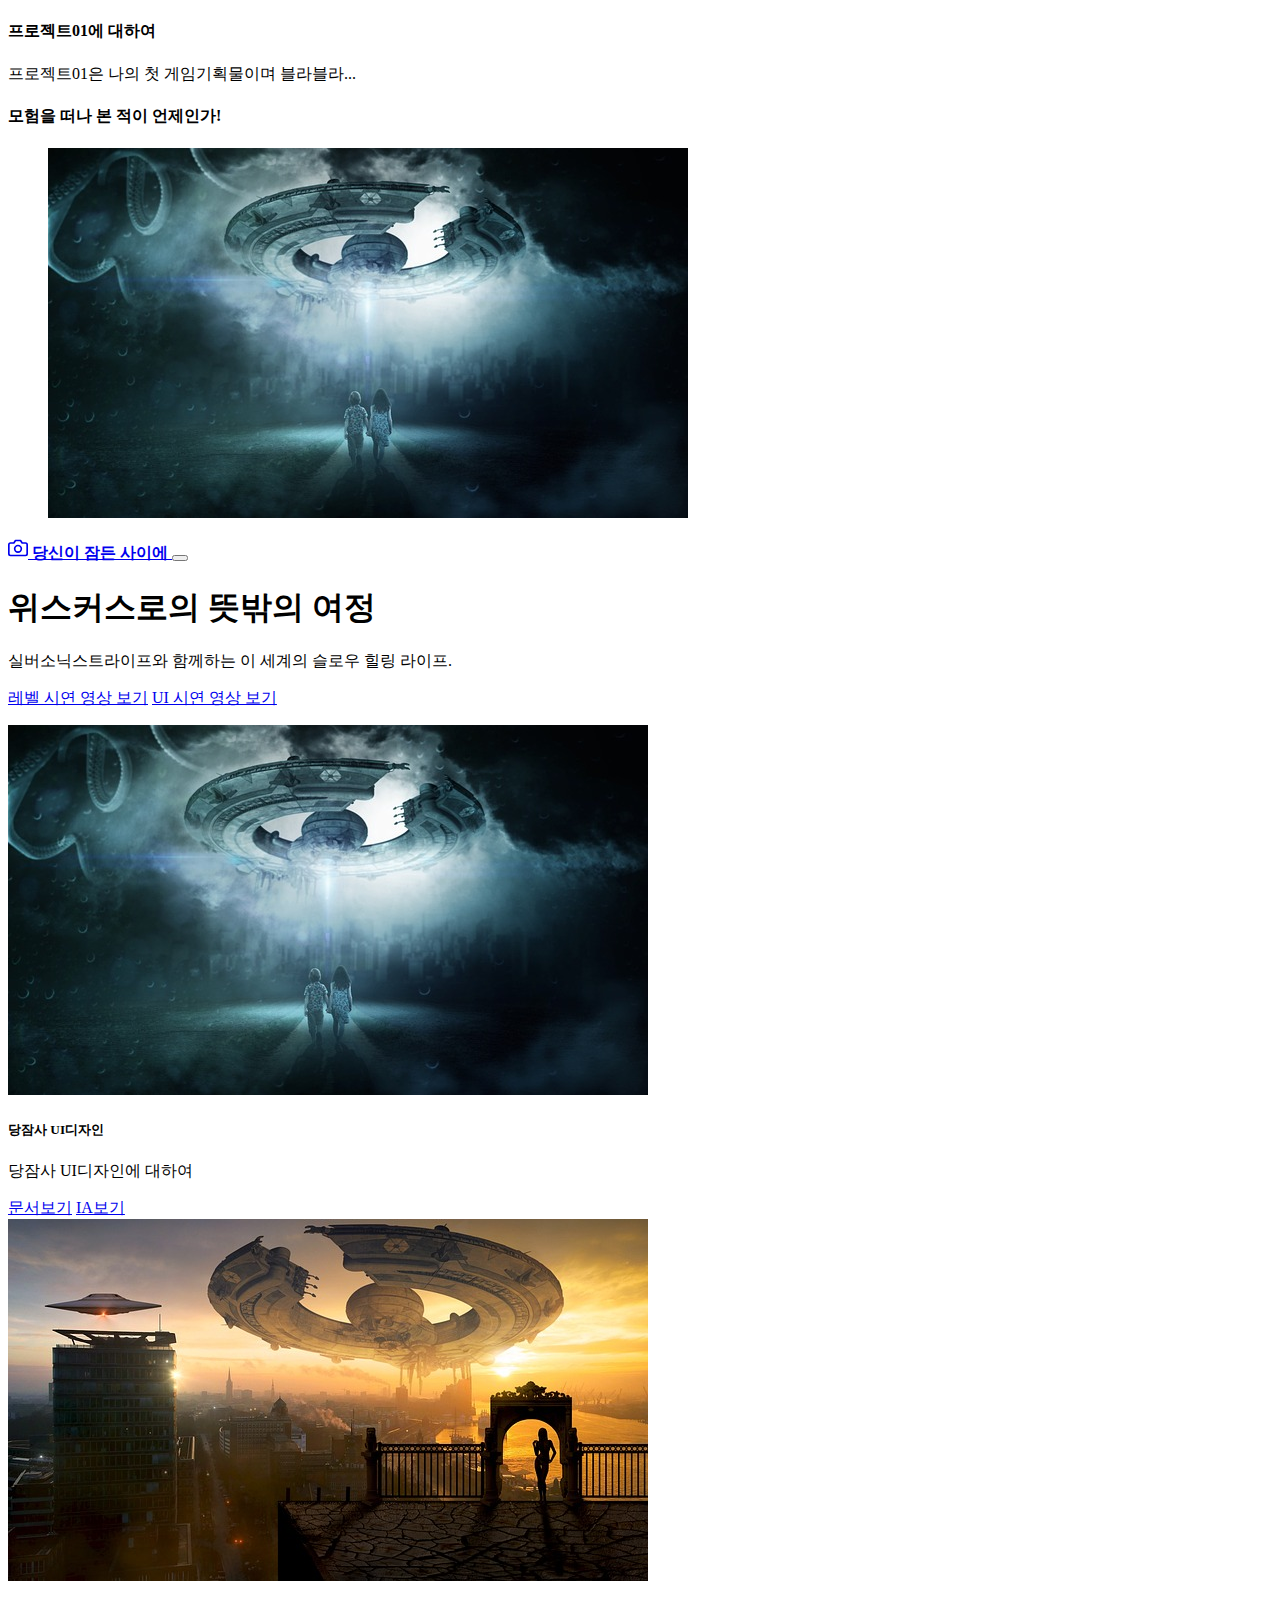
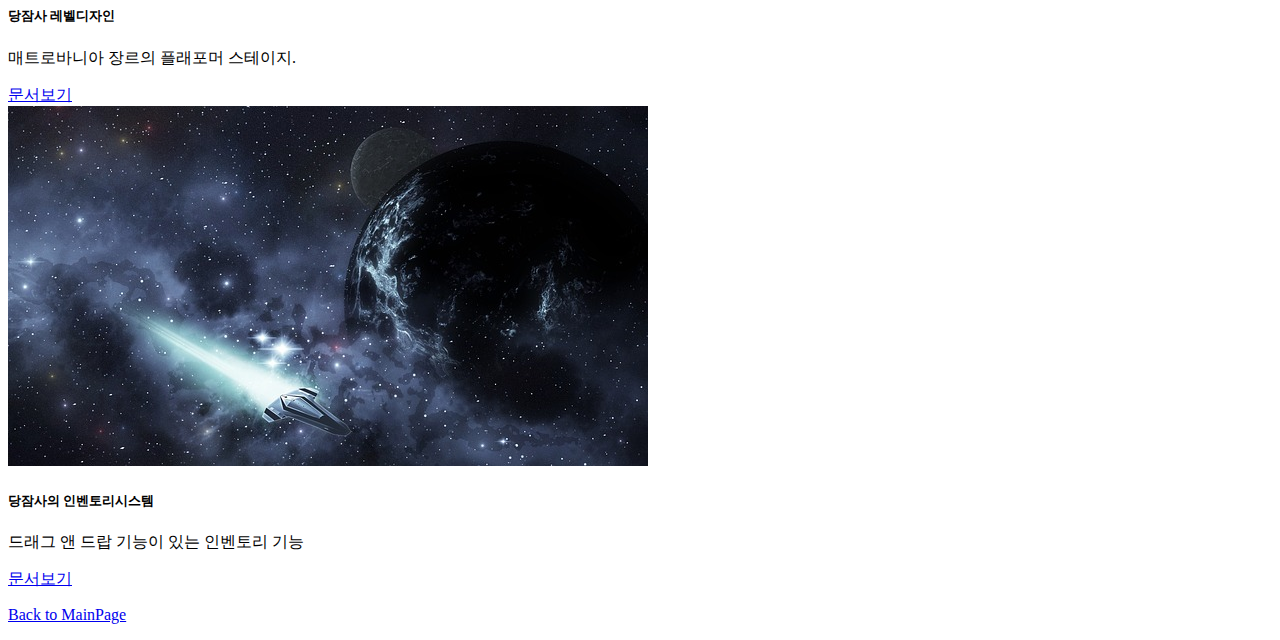
<file: pages/sub03.html>
<!DOCTYPE html>
<html lang="ko">

<head>
  <meta charset="utf-8">
  <meta name="viewport" content="width=device-width, initial-scale=1">
  <meta name="description" content="아나킨의 문서창고">
  <meta name="author" content="YHS">
  <meta name="generator" content="HTML5">
  <title>프로젝트01의 홈</title>
  <meta property="og:type" content="website" />
  <meta property="og:site_name" content="프로젝트01의 홈" />
  <meta property="og:title" content="HOME" />
  <meta property="og:description" content="프로젝트01의 GDD, UXUI디자인, 레벨디자인 기획서 모음." />
  <meta property="og:image" content="./images/name_seo.png" />
  <!-- 아텐츠주소 대신 자신의 웹페이지 주소로 바꾸세요 -->
  <meta property="og:url" content="https://atentsgamedesignsite19.netlify.app" />
  <meta property="twitter:card" content="summary" />
  <meta property="twitter:site" content="프로젝트01의 홈" />
  <meta property="twitter:title" content="HOME" />
  <meta property="twitter:description" content="프로젝트01의 GDD, UXUI디자인, 레벨디자인 기획서 모음." />
  <meta property="twitter:image" content="./images/name_seo.png" />
  <!-- 아텐츠주소 대신 자신의 웹페이지 주소로 바꾸세요 -->
  <meta property="twitter:url" content="https://atentsgamedesignsite19.netlify.app" />
  <link rel="icon" href="/favicon.ico" />
  <link rel="canonical" href="https://getbootstrap.com/docs/5.2/examples/album/">

  <!-- CSS only -->
  <link href="https://cdn.jsdelivr.net/npm/bootstrap@5.2.3/dist/css/bootstrap.min.css" rel="stylesheet"
    integrity="sha384-rbsA2VBKQhggwzxH7pPCaAqO46MgnOM80zW1RWuH61DGLwZJEdK2Kadq2F9CUG65" crossorigin="anonymous">
  <!-- JavaScript Bundle with Popper -->
  <script defer src="https://cdn.jsdelivr.net/npm/bootstrap@5.2.3/dist/js/bootstrap.bundle.min.js"
    integrity="sha384-kenU1KFdBIe4zVF0s0G1M5b4hcpxyD9F7jL+jjXkk+Q2h455rYXK/7HAuoJl+0I4" crossorigin="anonymous">
  </script>


  <style>
    .bd-placeholder-img {
      font-size: 1.125rem;
      text-anchor: middle;
      -webkit-user-select: none;
      -moz-user-select: none;
      user-select: none;
    }

    @media (min-width: 768px) {
      .bd-placeholder-img-lg {
        font-size: 3.5rem;
      }
    }

    .b-example-divider {
      height: 3rem;
      background-color: rgba(0, 0, 0, .1);
      border: solid rgba(0, 0, 0, .15);
      border-width: 1px 0;
      box-shadow: inset 0 .5em 1.5em rgba(0, 0, 0, .1), inset 0 .125em .5em rgba(0, 0, 0, .15);
    }

    .b-example-vr {
      flex-shrink: 0;
      width: 1.5rem;
      height: 100vh;
    }

    .bi {
      vertical-align: -.125em;
      fill: currentColor;
    }

    .nav-scroller {
      position: relative;
      z-index: 2;
      height: 2.75rem;
      overflow-y: hidden;
    }

    .nav-scroller .nav {
      display: flex;
      flex-wrap: nowrap;
      padding-bottom: 1rem;
      margin-top: -1px;
      overflow-x: auto;
      text-align: center;
      white-space: nowrap;
      -webkit-overflow-scrolling: touch;
    }
  </style>
</head>

<body>

  <header>
    <div class="collapse bg-success" id="navbarHeader">
      <div class="container">
        <div class="row">
          <div class="col-sm-8 col-md-7 py-4">
            <h4 class="text-white">프로젝트01에 대하여</h4>
            <p class="text-muted">프로젝트01은 나의 첫 게임기획물이며 블라블라...</p>
          </div>
          <div class="col-sm-4 offset-md-1 py-4">
            <h4 class="text-white">모험을 떠나 본 적이 언제인가!</h4>
            <ul class="list-unstyled">
              <!-- <li><a href="#" class="text-white">010-7777-0000</a></li>
              <li><a href="#" class="text-white">서울시 강남구 역삼동</a></li>
              <li><a href="#" class="text-white">paranaidl@naver.com</a></li> -->
              <img src="/images/spaceship01.jpg" class="card-img-top" alt="우주선1">
            </ul>
          </div>
        </div>
      </div>
    </div>
    <div class="navbar navbar-dark bg-dark shadow-sm">
      <div class="container">
        <a href="#" class="navbar-brand d-flex align-items-center">
          <svg xmlns="http://www.w3.org/2000/svg" width="20" height="20" fill="none" stroke="currentColor"
            stroke-linecap="round" stroke-linejoin="round" stroke-width="2" aria-hidden="true" class="me-2"
            viewBox="0 0 24 24">
            <path d="M23 19a2 2 0 0 1-2 2H3a2 2 0 0 1-2-2V8a2 2 0 0 1 2-2h4l2-3h6l2 3h4a2 2 0 0 1 2 2z" />
            <circle cx="12" cy="13" r="4" /></svg>
          <strong>당신이 잠든 사이에</strong>
        </a>
        <button class="navbar-toggler" type="button" data-bs-toggle="collapse" data-bs-target="#navbarHeader"
          aria-controls="navbarHeader" aria-expanded="false" aria-label="Toggle navigation">
          <span class="navbar-toggler-icon"></span>
        </button>
      </div>
    </div>
  </header>

  <main>
    <section class="py-5 text-center container">
      <div class="row py-lg-5">
        <div class="col-lg-6 col-md-8 mx-auto">
          <h1 class="fw-light">위스커스로의 뜻밖의 여정</h1>
          <p class="lead text-muted">실버소닉스트라이프와 함께하는 이 세계의 슬로우 힐링 라이프.</p>
          <p>
            <a href="https://www.youtube.com/watch?v=O1Uh6Vl08zg" class="btn btn-success my-2">레벨 시연 영상 보기</a>
            <a href="https://www.youtube.com/watch?v=d69GbPPFHk8" class="btn btn-success my-2">UI 시연 영상 보기</a>
          </p>
        </div>
      </div>
    </section>

    <div class="album py-5 bg-success">
      <div class="container">
        <div class="row row-cols-1 row-cols-sm-2 row-cols-md-3 g-3">
          <div class="col">
            <div class="card shadow-sm" width="100%">
              <img src="/images/spaceship01.jpg" class="card-img-top" alt="우주선1">
              <div class="card-body">
                <h5 class="card-title">당잠사 UI디자인</h5>
                <p class="card-text">당잠사 UI디자인에 대하여</p>
                <a href="/pages/page01.html" class="btn btn-dark">문서보기</a>
                <a href="/pages/page01-1.html" class="btn btn-info">IA보기</a>
              </div>
            </div>
          </div>
          <div class="col">
            <div class="card shadow-sm" width="100%">
              <img src="/images/spaceship02.jpg" class="card-img-top" alt="우주선2">
              <div class="card-body">
                <h5 class="card-title">당잠사 레벨디자인</h5>
                <p class="card-text">매트로바니아 장르의 플래포머 스테이지.</p>
                <a href="/pages/page02.html" class="btn btn-dark">문서보기</a>
              </div>
            </div>
          </div>
          <div class="col">
            <div class="card shadow-sm" width="100%">
              <img src="/images/spaceship03.jpg" class="card-img-top" alt="우주선3">
              <div class="card-body">
                <h5 class="card-title">당잠사의 인벤토리시스템</h5>
                <p class="card-text">드래그 앤 드랍 기능이 있는 인벤토리 기능</p>
                <a href="/pages/page03.html" class="btn btn-dark">문서보기</a>
              </div>
            </div>
          </div>
          <!-- <div class="col">
            <div class="card shadow-sm" width="100%">
              <img src="/images/spaceship04.jpg" class="card-img-top" alt="우주선4">
              <div class="card-body">
                <h5 class="card-title">당잠사의 전투시스템</h5>
                <p class="card-text">온라인 필드 베이스 다대다 전투 환경의 전투 디자인</p>
                <a href="/pages/page04.html" class="btn btn-dark">문서보기</a>
              </div>
            </div>
          </div>
          <div class="col">
            <div class="card shadow-sm" width="100%">
              <img src="/images/spaceship05.jpg" class="card-img-top" alt="우주선5">
              <div class="card-body">
                <h5 class="card-title">채팅시스템</h5>
                <p class="card-text">UI디자인 중 채팅에 대한 모든 시스템</p>
                <a href="/pages/page05.html" class="btn btn-dark">문서보기</a>
              </div>
            </div>
          </div>
          <div class="col">
            <div class="card shadow-sm" width="100%">
              <img src="/images/spaceship06.jpg" class="card-img-top" alt="우주선6">
              <div class="card-body">
                <h5 class="card-title">경매장시스템</h5>
                <p class="card-text">게임 내 상품과 재화를 교환하는 공공 거래 시스템을 주관하는 곳의 디자인</p>
                <a href="/pages/page06.html" class="btn btn-dark">문서보기</a>
              </div>
            </div>
          </div> -->
          <!-- <div class="col">
            <div class="card shadow-sm" width="100%">
              <img src="/images/spaceship06.jpg" class="card-img-top" alt="우주선6">
              <div class="card-body">
                <h5 class="card-title">기획서7</h5>
                <p class="card-text">블라블라~ 기획서6의 내용을 간략하게 적으세요.</p>
                <a href="/pages/page06.html" class="btn btn-dark">문서보기</a>
              </div>
            </div>
          </div>
          <div class="col">
            <div class="card shadow-sm" width="100%">
              <img src="/images/spaceship06.jpg" class="card-img-top" alt="우주선6">
              <div class="card-body">
                <h5 class="card-title">기획서8</h5>
                <p class="card-text">블라블라~ 기획서6의 내용을 간략하게 적으세요.</p>
                <a href="/pages/page06.html" class="btn btn-dark">문서보기</a>
              </div>
            </div>
          </div>
          <div class="col">
            <div class="card shadow-sm" width="100%">
              <img src="/images/spaceship06.jpg" class="card-img-top" alt="우주선6">
              <div class="card-body">
                <h5 class="card-title">기획서9</h5>
                <p class="card-text">블라블라~ 기획서6의 내용을 간략하게 적으세요.</p>
                <a href="/pages/page06.html" class="btn btn-dark">문서보기</a>
              </div>
            </div>
          </div> -->

        </div>
      </div>
    </div>

  </main>

  <footer class="text-muted py-5">
    <div class="container">
      <p class="float-end mb-1">
        <a href="/pages/mainpage.html">Back to MainPage</a>
      </p>
      <!-- <p class="mb-1">자신이 공부하는 분야와 기획포지션에 대해서 적으세요.</p>
      <p class="mb-0">자신이 공부한 것을 입증할 수 있는 학교, 학원 등을 링크하세요. <a href="https://atentsgame.com">아텐츠게임아카데미</a> </p> -->
    </div>
  </footer>

</html>
</file>
<file: main.css>
body {
  padding: 0;
  margin: 0;
  height: 100vh;
}
/* 
canvas {
  position: fixed;
  left: 0;
  top: 0;
  width: 100%;
  height: 100%;
  background-color: #000;
  background-image: linear-gradient(
    to top,
    rgba(0, 169, 217, 0.7) 0%,
    rgba(0, 169, 217, 0.5) 5%,
    rgba(0, 169, 217, 0) 70%
  );
} */

#portfolio-link {
  position: fixed;
  left: 5%;
  /* right: 80%; */
  bottom: 5%;
  /* top: 5%; */
  color: #5900fd;
  text-decoration: none;
  font-size: 2rem;
  font-family: 'Times New Roman', Times, serif;
  font-weight: bold;
  /* font-style: italic; */
  /* z-index: 1; */
}
</file>
